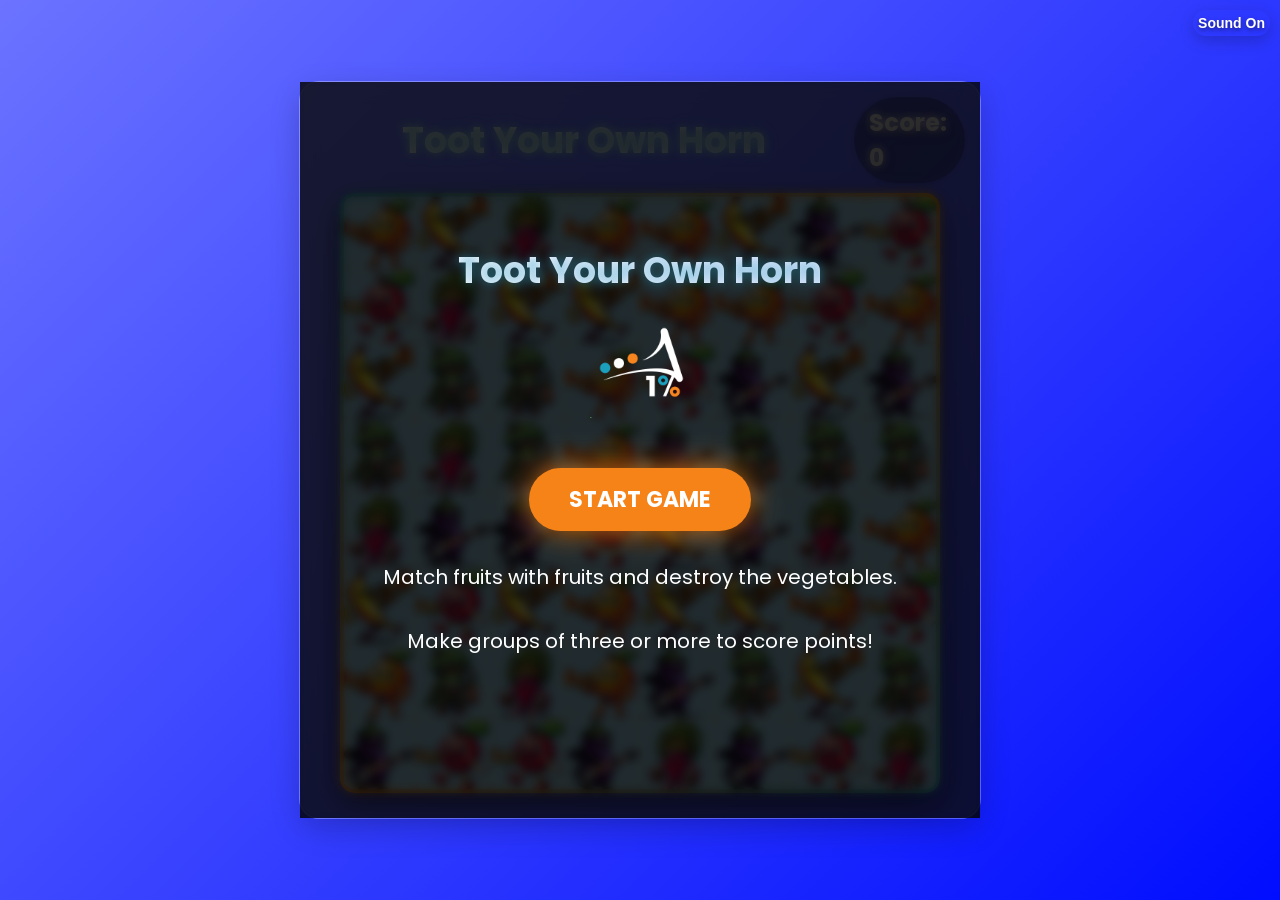
<file: game.html>
<!DOCTYPE html>
<html lang="en">
<head>
    <meta charset="UTF-8">
    <meta name="viewport" content="width=device-width, initial-scale=1.0">
    <title>Toot Your Own Horn</title>
    <link href="https://fonts.googleapis.com/css2?family=Poppins:wght@400;600;700&display=swap" rel="stylesheet">
    <style>
        body {
            display: flex;
            flex-direction: column;
            align-items: center;
            justify-content: center;
            min-height: 100vh;
            margin: 0;
            background: linear-gradient(135deg, #6B73FF 0%, #000DFF 100%);
            font-family: 'Poppins', sans-serif;
            color: white;
            padding: 0;
            overflow: hidden;
        }
        
        .game-container {
            display: flex;
            flex-direction: column;
            align-items: center;
            background: rgba(255, 255, 255, 0.1);
            backdrop-filter: blur(10px);
            border-radius: 20px;
            padding: 15px;
            box-shadow: 0 10px 30px rgba(0, 0, 0, 0.2);
            border: 1px solid rgba(255, 255, 255, 0.2);
            max-width: 650px;
            width: 100%;
            max-height: 98vh;
        }
        
        .game-header {
            width: 100%;
            display: flex;
            justify-content: space-between;
            align-items: center;
            margin-bottom: 10px;
        }
        
        .game-title {
            font-size: 24px;
            font-weight: 700;
            margin: 0;
            background: linear-gradient(45deg, #FFFFFF, #E0E0FF);
            -webkit-background-clip: text;
            -webkit-text-fill-color: transparent;
            text-shadow: 0 2px 10px rgba(255, 255, 255, 0.1);
        }
        
        canvas {
            border: 3px solid rgba(255, 255, 255, 0.3);
            border-radius: 15px;
            box-shadow: 0 10px 30px rgba(0, 0, 0, 0.3);
            background: white;
            max-width: 100%;
            height: auto;
            max-height: calc(98vh - 150px);
            object-fit: contain;
        }
        
        #score {
            font-size: 24px;
            font-weight: 700;
            margin: 0;
            color: white;
            text-shadow: 0 2px 10px rgba(0, 0, 0, 0.3);
            background: rgba(0, 0, 0, 0.2);
            padding: 8px 15px;
            border-radius: 50px;
            display: inline-block;
        }
        
        .controls {
            display: flex;
            justify-content: center;
            gap: 15px;
            margin: 10px 0 0 0;
            width: 100%;
        }
        
        button {
            padding: 8px 20px;
            font-size: 16px;
            font-weight: 600;
            background: linear-gradient(45deg, #6B73FF, #000DFF);
            color: white;
            border: none;
            border-radius: 50px;
            cursor: pointer;
            transition: all 0.3s ease;
            margin: 0;
            box-shadow: 0 5px 15px rgba(0, 0, 0, 0.2);
            position: relative;
            overflow: hidden;
        }
        
        button:before {
            content: '';
            position: absolute;
            top: 0;
            left: -100%;
            width: 100%;
            height: 100%;
            background: linear-gradient(90deg, transparent, rgba(255, 255, 255, 0.2), transparent);
            transition: 0.5s;
        }
        
        button:hover {
            transform: translateY(-3px);
            box-shadow: 0 8px 25px rgba(107, 115, 255, 0.5);
        }
        
        button:hover:before {
            left: 100%;
        }
        
        .modal {
            display: none;
            position: fixed;
            top: 0;
            left: 0;
            width: 100%;
            height: 100%;
            background-color: rgba(0, 0, 0, 0.8);
            z-index: 1000;
            backdrop-filter: blur(5px);
        }
        
        .modal-content {
            background: linear-gradient(135deg, #FFFFFF, #F5F5FF);
            padding: 30px;
            border-radius: 20px;
            position: absolute;
            top: 50%;
            left: 50%;
            transform: translate(-50%, -50%);
            text-align: center;
            border-top: 5px solid #6B73FF;
            box-shadow: 0 20px 50px rgba(0, 0, 0, 0.3);
            max-width: 90%;
            width: 400px;
            color: #333;
        }
        
        .modal-content h2 {
            color: #6B73FF;
            font-size: 28px;
            margin-bottom: 15px;
        }
        
        .modal-content p {
            font-size: 18px;
            margin-bottom: 20px;
        }
        
        #finalScore {
            font-weight: 700;
            color: #6B73FF;
            font-size: 24px;
        }
        
        #highScoreForm {
            margin-top: 20px;
        }
        
        @media (max-width: 768px) {
            .game-container {
                padding: 10px;
                border-radius: 15px;
            }
            
            canvas {
                width: 100%;
                height: auto;
                max-height: calc(98vh - 130px);
            }
            
            .game-title {
                font-size: 20px;
            }
            
            #score {
                font-size: 18px;
                padding: 6px 12px;
            }
            
            button {
                padding: 6px 15px;
                font-size: 14px;
            }
        }
    </style>
</head>
<body>
    <div class="game-container">
        <div class="game-header">
            <h1 class="game-title">Toot Your Own Horn</h1>
            <div id="score">Score: 0</div>
        </div>
        
        <canvas id="gameCanvas" width="600" height="600"></canvas>
        
        <div class="controls">
            <button id="startButton">Start Game</button>
            <button id="restartButton" style="display: none;">Restart</button>
        </div>
    </div>
    
    <div id="gameOverModal" class="modal">
        <div class="modal-content">
            <h2>Game Over!</h2>
            <p>Final Score: <span id="finalScore">0</span></p>
            <button id="playAgainButton">Play Again</button>
            <form id="highScoreForm">
                <input type="hidden" id="finalScoreInput" name="score">
                <button type="submit">Submit Score</button>
            </form>
        </div>
    </div>
    <script src="game.js"></script>
</body>
</html>
</file>
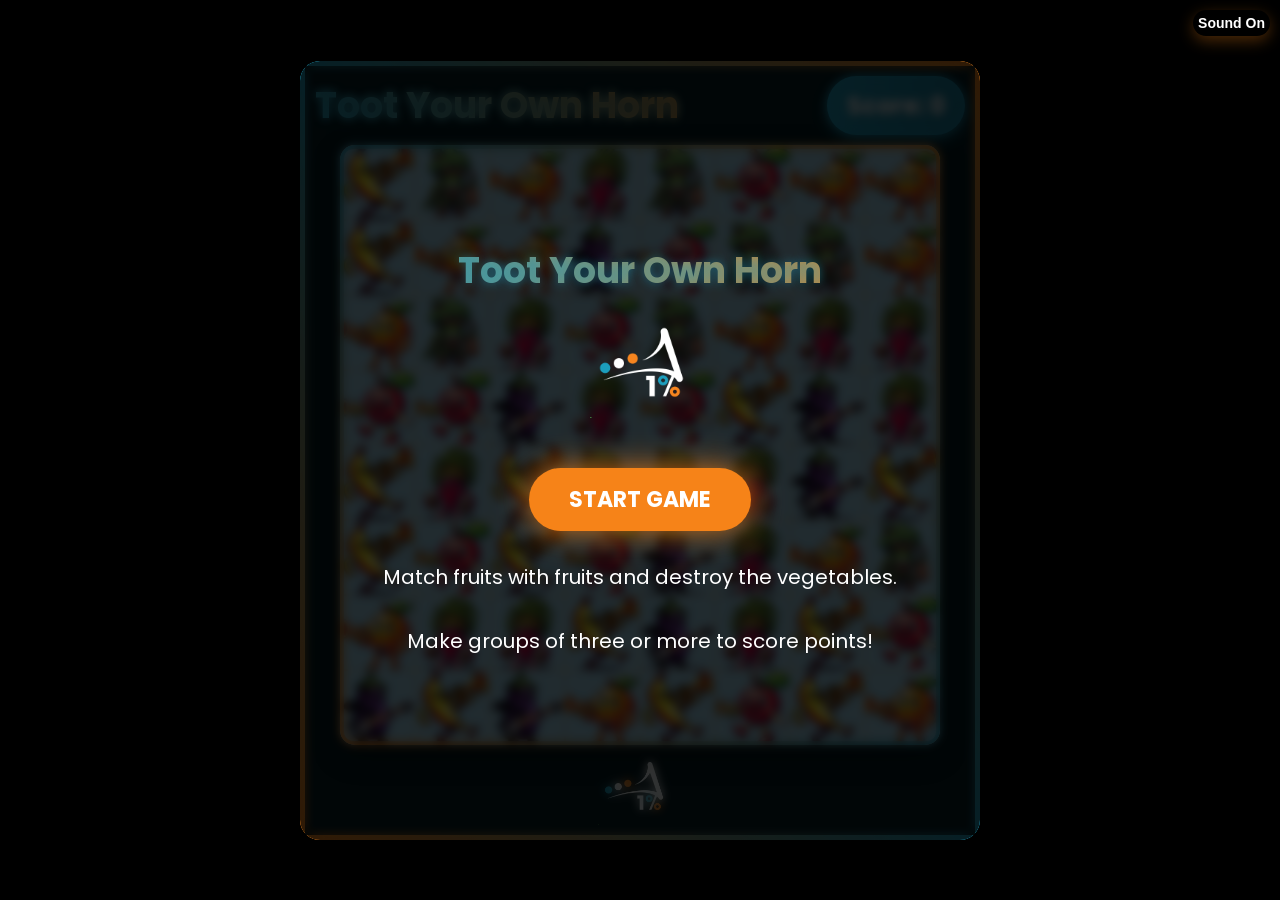
<file: play.html>
<!DOCTYPE html>
<html lang="en">
<head>
    <meta charset="UTF-8">
    <meta name="viewport" content="width=device-width, initial-scale=1.0, maximum-scale=1.0, user-scalable=no">
    <title>Toot Your Own Horn - The Game</title>
    <link href="https://fonts.googleapis.com/css2?family=Poppins:wght@400;600;700&display=swap" rel="stylesheet">
    <style>
        body {
            display: flex;
            flex-direction: column;
            align-items: center;
            justify-content: center;
            min-height: 100vh;
            height: 100vh;
            margin: 0;
            background: #000000;
            font-family: 'Poppins', sans-serif;
            color: #FFFFFF;
            padding: 0;
            overflow: hidden;
            position: fixed;
            width: 100%;
        }
        
        .game-container {
            display: flex;
            flex-direction: column;
            align-items: center;
            background: rgba(32, 156, 189, 0.1);
            backdrop-filter: blur(10px);
            border-radius: 20px;
            padding: 15px;
            box-shadow: 0 10px 30px rgba(0, 0, 0, 0.2);
            max-width: 650px;
            width: 100%;
            max-height: 98vh;
            position: relative;
            overflow: hidden;
        }
        
        /* Top gradient bar */
        .game-container::before {
            content: '';
            position: absolute;
            top: 0;
            left: 0;
            right: 0;
            height: 5px;
            background: linear-gradient(90deg, #209CBD, #F68318);
            z-index: 1;
        }
        
        /* Bottom gradient bar */
        .game-container::after {
            content: '';
            position: absolute;
            bottom: 0;
            left: 0;
            right: 0;
            height: 5px;
            background: linear-gradient(90deg, #F68318, #209CBD);
            z-index: 1;
        }
        
        /* Left gradient bar */
        .left-border {
            position: absolute;
            top: 5px;
            left: 0;
            bottom: 5px;
            width: 5px;
            background: linear-gradient(to bottom, #209CBD, #F68318);
            z-index: 1;
        }
        
        /* Right gradient bar */
        .right-border {
            position: absolute;
            top: 5px;
            right: 0;
            bottom: 5px;
            width: 5px;
            background: linear-gradient(to bottom, #F68318, #209CBD);
            z-index: 1;
        }
        
        .game-header {
            width: 100%;
            display: flex;
            justify-content: space-between;
            align-items: center;
            margin-bottom: 10px;
        }
        
        .title-with-logo {
            display: flex;
            align-items: center;
        }
        
        .game-title {
            font-size: 24px;
            font-weight: 700;
            margin: 0;
            background: linear-gradient(45deg, #209CBD, #F68318);
            -webkit-background-clip: text;
            -webkit-text-fill-color: transparent;
            text-shadow: 0 2px 10px rgba(0, 0, 0, 0.3);
        }
        
        canvas {
            border: 3px solid #209CBD;
            border-radius: 15px;
            box-shadow: 0 10px 30px rgba(0, 0, 0, 0.3);
            background-color: #d9edf4;
            background-image: 
                linear-gradient(to right, rgba(32, 156, 189, 0.3) 1px, transparent 1px),
                linear-gradient(to bottom, rgba(246, 131, 24, 0.3) 1px, transparent 1px),
                linear-gradient(135deg, #c4e6f0 0%, #e2f1f7 100%);
            background-size: 60px 60px, 60px 60px, 100% 100%;
            max-width: 100%;
            height: auto;
            max-height: calc(98vh - 150px);
            object-fit: contain;
        }
        
        #score {
            font-size: 24px;
            font-weight: 700;
            margin: 0;
            color: #FFFFFF;
            text-shadow: 0 2px 10px rgba(0, 0, 0, 0.3);
            background: linear-gradient(90deg, #209CBD, #1a7e9b);
            padding: 12px 20px;
            border-radius: 50px;
            display: inline-block;
            box-shadow: 0 5px 15px rgba(32, 156, 189, 0.3);
        }
        
        .controls {
            display: flex;
            justify-content: center;
            align-items: center;
            gap: 15px;
            margin: 10px 0 0 0;
            width: 100%;
            position: relative;
        }
        
        button {
            padding: 12px 20px;
            font-size: 16px;
            font-weight: 600;
            background: linear-gradient(90deg, #F68318, #d56c0e);
            color: #FFFFFF;
            border: none;
            border-radius: 50px;
            cursor: pointer;
            transition: all 0.3s ease;
            margin: 0;
            box-shadow: 0 5px 15px rgba(246, 131, 24, 0.3);
            position: relative;
            overflow: hidden;
        }
        
        button:before {
            content: '';
            position: absolute;
            top: 0;
            left: -100%;
            width: 100%;
            height: 100%;
            background: linear-gradient(90deg, transparent, rgba(255, 255, 255, 0.2), transparent);
            transition: 0.5s;
        }
        
        button:hover {
            transform: translateY(-3px);
            box-shadow: 0 8px 25px rgba(246, 131, 24, 0.5);
            background: linear-gradient(90deg, #209CBD, #1a7e9b);
        }
        
        button:hover:before {
            left: 100%;
        }
        
        .modal {
            display: none;
            position: fixed;
            top: 0;
            left: 0;
            width: 100%;
            height: 100%;
            background-color: rgba(0, 0, 0, 0.8);
            z-index: 1000;
            backdrop-filter: blur(5px);
        }
        
        .modal-content {
            background: #FFFFFF;
            padding: 30px;
            border-radius: 20px;
            position: absolute;
            top: 50%;
            left: 50%;
            transform: translate(-50%, -50%);
            text-align: center;
            border-top: 5px solid #209CBD;
            box-shadow: 0 20px 50px rgba(0, 0, 0, 0.3);
            max-width: 90%;
            width: 400px;
            color: #000000;
        }
        
        .modal-content h2 {
            color: #209CBD;
            font-size: 28px;
            margin-bottom: 15px;
        }
        
        .modal-content p {
            font-size: 18px;
            margin-bottom: 20px;
        }
        
        #finalScore {
            font-weight: 700;
            color: #F68318;
            font-size: 24px;
        }
        
        #highScoreForm {
            margin-top: 20px;
        }
        
        .logo {
            width: 70px;
            height: auto;
            margin-right: 15px;
            opacity: 1;
            transition: opacity 0.3s ease;
            vertical-align: middle;
        }
        
        .logo:hover {
            opacity: 0.9;
        }
        
        #mobileInstructions {
            display: none;
            background: linear-gradient(90deg, rgba(32, 156, 189, 0.7), rgba(32, 156, 189, 0.5));
            color: #FFFFFF;
            padding: 10px;
            border-radius: 10px;
            margin: 8px 0;
            max-width: 90%;
            text-align: center;
            font-size: 14px;
            border: 1px solid rgba(255, 255, 255, 0.2);
            box-shadow: 0 5px 15px rgba(0, 0, 0, 0.3);
            position: relative;
            overflow: hidden;
        }
        
        /* Gradient border for mobile instructions */
        #mobileInstructions::before {
            content: '';
            position: absolute;
            top: 0;
            left: 0;
            right: 0;
            height: 2px;
            background: linear-gradient(90deg, #209CBD, #F68318);
            z-index: 1;
        }
        
        #mobileInstructions::after {
            content: '';
            position: absolute;
            bottom: 0;
            left: 0;
            right: 0;
            height: 2px;
            background: linear-gradient(90deg, #F68318, #209CBD);
            z-index: 1;
        }
        
        @media (max-width: 768px) {
            body {
                position: fixed;
                overflow: hidden;
                height: 100%;
                width: 100%;
                min-height: 100vh;
                padding: 0;
                margin: 0;
                background: #000000;
                display: flex;
                justify-content: center;
                align-items: center;
            }
            
            .game-container {
                width: 100%;
                margin: 0;
                padding: 0;
                border-radius: 15px;
                height: auto;
                justify-content: center;
                background: rgba(32, 156, 189, 0.05);
                box-shadow: 0 0 0 2px #209CBD, 0 0 0 4px #F68318;
                overflow: hidden;
                border: none;
                position: relative;
                max-width: 95%;
            }
            
            /* Remove ALL border elements completely */
            .game-container::before,
            .game-container::after,
            .left-border,
            .right-border {
                display: none !important;
            }
            
            /* Ensure any other after pseudo-element is removed */
            .game-container:after {
                display: none !important;
            }
            
            canvas {
                max-width: 100%;
                max-height: calc(80vh - 80px);
                margin: 0;
                padding: 0;
                border: none;
                border-radius: 12px;
                background: #d9edf4;
                box-shadow: none;
                display: block;
            }
            
            .game-header {
                margin-bottom: 10px;
                width: 100%;
                display: flex;
                justify-content: space-between;
                align-items: center;
                padding: 0 5px;
            }
            
            .title-with-logo {
                width: 100%;
                justify-content: center;
            }
            
            .game-title {
                font-size: 22px;
                text-align: center;
            }
            
            #score {
                font-size: 16px;
                padding: 8px 15px;
                background: linear-gradient(90deg, #209CBD, #1a7e9b);
                box-shadow: 0 3px 10px rgba(32, 156, 189, 0.3);
            }
            
            .controls {
                margin: 12px 0;
                gap: 10px;
                display: flex;
                justify-content: flex-end;
                align-items: center;
                position: relative;
            }
            
            button {
                padding: 8px 20px;
                font-size: 14px;
                background: linear-gradient(90deg, #F68318, #d56c0e);
                box-shadow: 0 3px 10px rgba(246, 131, 24, 0.3);
            }
            
            button:hover, button:active {
                background: linear-gradient(90deg, #209CBD, #1a7e9b);
            }
            
            .logo {
                width: 50px;
                height: auto;
                position: absolute;
                left: 5px;
                margin: 0;
            }
            
            #mobileInstructions {
                display: block;
                padding: 8px 10px;
                margin: 8px 0;
                font-size: 13px;
                line-height: 1.3;
                background: linear-gradient(90deg, rgba(32, 156, 189, 0.7), rgba(32, 156, 189, 0.5));
                border-radius: 10px;
                text-align: center;
                max-width: 95%;
            }
        }
    </style>
</head>
<body>
    <div class="game-container">
        <!-- Add left and right borders -->
        <div class="left-border"></div>
        <div class="right-border"></div>
        
        <div class="game-header">
            <div class="title-with-logo">
                <h1 class="game-title">Toot Your Own Horn</h1>
            </div>
            <div id="score">Score: 0</div>
        </div>
        
        <div id="mobileInstructions">
            <p><strong>Mobile Controls:</strong> Two ways to play:<br>
            1. Tap a tile, then tap an adjacent tile to swap<br>
            2. Tap a tile, then swipe in the direction you want to move it</p>
        </div>
        
        <canvas id="gameCanvas" width="600" height="600"></canvas>
        
        <div class="controls">
            <img src="images/logodark.png" alt="Company Logo" class="logo">
            <button id="startButton" style="display: none;">Start Game</button>
            <button id="restartButton" style="display: none;">Restart</button>
        </div>
    </div>
    
    <div id="gameOverModal" class="modal">
        <div class="modal-content">
            <h2>Game Over!</h2>
            <p>Final Score: <span id="finalScore">0</span></p>
            <button id="playAgainButton">Play Again</button>
            <form id="highScoreForm">
                <input type="hidden" id="finalScoreInput" name="score">
                <button type="submit">Submit Score</button>
            </form>
            <!-- Company Logo in Modal -->
            <img src="images/logodark.png" alt="Company Logo" style="width: 80px; margin-top: 20px;">
        </div>
    </div>
    <script src="game.js"></script>
</body>
</html>
</file>
